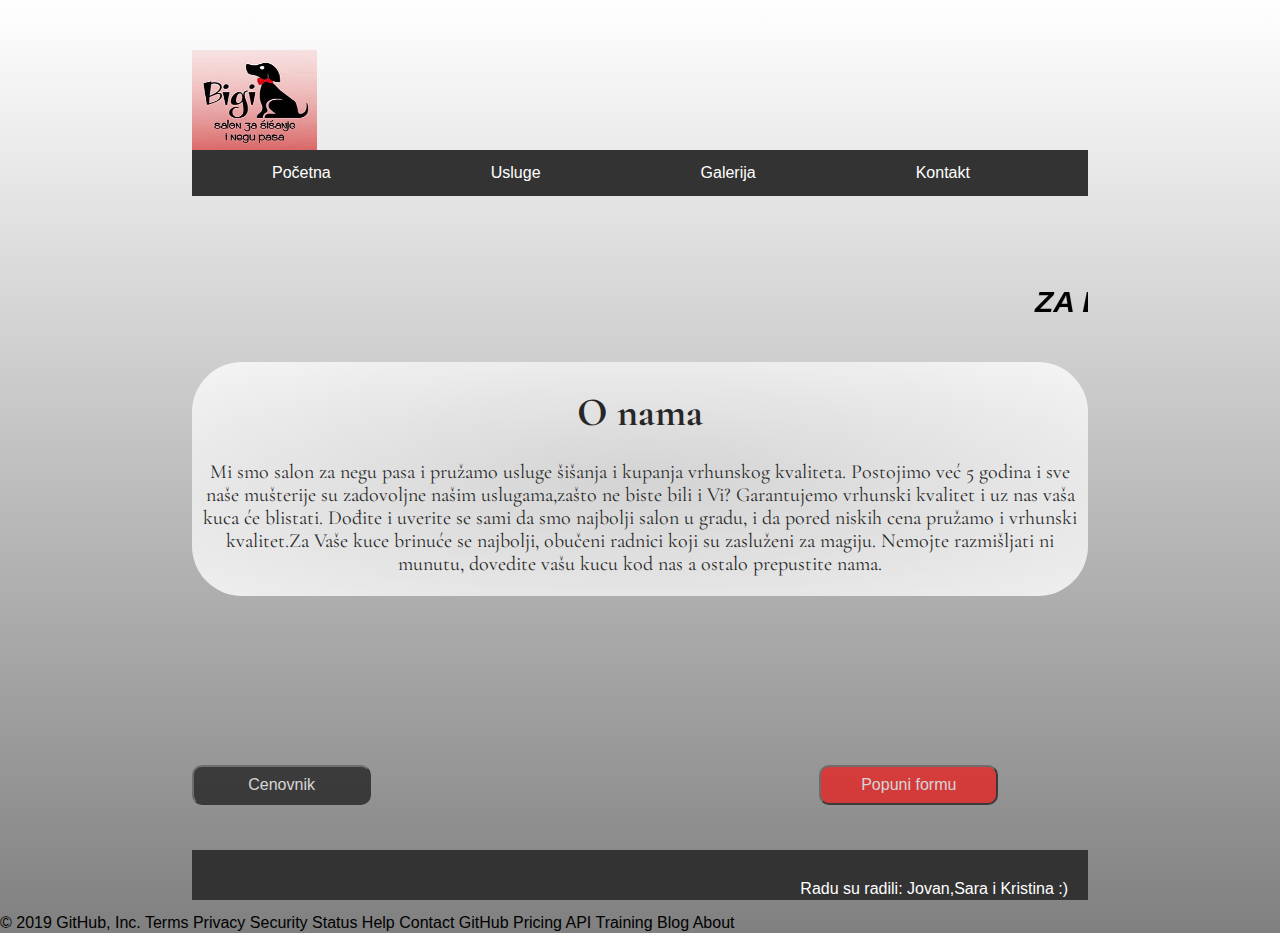
<file: index.html>
<html>
    <head>
        <meta charset="utf-8">
        <meta http-equiv="X-UA-Compatible" content="IE=edge">
        <meta name="viewport" content="width=device-width, initial-scale=1">
        
        <title>Salon za negu pasa</title>
        <!-- <link rel="icon" href="../img/logo2.png"> -->
        <link rel="stylesheet" type="text/css" href="css/normalize.css">
        <link rel="stylesheet" type="text/css" href="css/style.css">
        <link href="https://fonts.googleapis.com/css?family=Orbitron" rel="stylesheet">
        <link href="https://fonts.googleapis.com/css?family=Cormorant+Garamond" rel="stylesheet">
    </head>
    
    <body id="home">
        <div id="containerHome" class="clearfix">
          <header id="headHome">
              <div id="logo"></div>
              <div id="navbar">
                      <ul>
                      <li><a class="active" href="Index.html">Početna</a></li>
                      <div class="dropdown">    
                          <li class="dropbtn"><a href="#">Usluge</a></li>
                          <div class="dropdown-content">
                              <a href="Sisanje.html">Šišanje</a>    
                              <a href="Kupanje.html">Kupanje</a>        
                          </div> 
                      </div>    
                      <li><a href="Galerija.html">Galerija</a></li>
                      <li><a href="Kontakt.html">Kontakt</a></li>   
                  </ul>
              </div>          
          </header> 

          <div id="informacije">
             <marquee>ZA DRUGO KUČE <span id="popust">20% POPUSTA</span> NA ARANŽMAN!</marquee> 
          </div>     

          <div id="oNama" >
             <article id="osnovno2">

                <section id="oNamaNaslov">
                 <h1>O nama</h1>
                </section>

                <section id="text">
                  <p>
                 Mi smo salon za negu pasa i pružamo usluge šišanja i kupanja vrhunskog kvaliteta. Postojimo već 5 godina i sve naše mušterije su zadovoljne našim uslugama,zašto ne biste bili i Vi? Garantujemo vrhunski kvalitet i uz nas vaša kuca će blistati. Dođite i uverite se sami da smo najbolji salon u gradu, i da pored niskih cena pružamo i vrhunski kvalitet.Za Vaše kuce brinuće se najbolji, obučeni radnici koji su zasluženi za magiju. Nemojte razmišljati ni munutu, dovedite vašu kucu kod nas a ostalo prepustite nama.     
                  </p>             
                </section> 
              </article> 
          </div>

        <div id="dugmad" >
            <button id="cenovnik">Cenovnik</button>
            <button id="forma">Popuni formu</button>     
        </div>
       
        <div id="cena">  
         
        </div>
        
        <form id="konForma1">
        <fieldset>
            <legend>Kontaktiraj nas:</legend>

             <label>Vaše Ime i Prezime:</label><br>
             <input id="imePrezime" type="text" placeholder="Unesite Vaše ime i prezime" required>
             <br>

             <label>E-mail:</label><br>
             <input id="email" type="email" placeholder="Unesite Vaš e-mail" required >
             <br>

             <label>Označite vrstu proizvoda koja vas zanima:</label>
             <br>

             <input type="checkbox">Šišanje<br>
             <input type="checkbox">Kupanje<br>

             <label>Mobilni:</label><br>
             <input id="phone" type="tel" placeholder="(+381)" required><br>

             <label>Javljate se kao:</label><br>
             
             <input type="radio" name="aa">Fizičko lice
             <input type="radio" name="aa">Pravno lice <br>

             <label>Poruka</label><br>
             <textarea></textarea><br>

             <input id="send" type="submit" value="Pošalji">
             <input type="reset" value="Izbriši">

        </fieldset>
        </form>
            
    <footer>
        <p>Radu su radili: Jovan,Sara i Kristina :)</p>     
    </footer>    
                
    </div>  
      <script src="js/jquery-3.1.1.js"></script> 
      <script src="js/java.js"></script>    
    </body>
</html>
© 2019 GitHub, Inc.
Terms
Privacy
Security
Status
Help
Contact GitHub
Pricing
API
Training
Blog
About
</file>
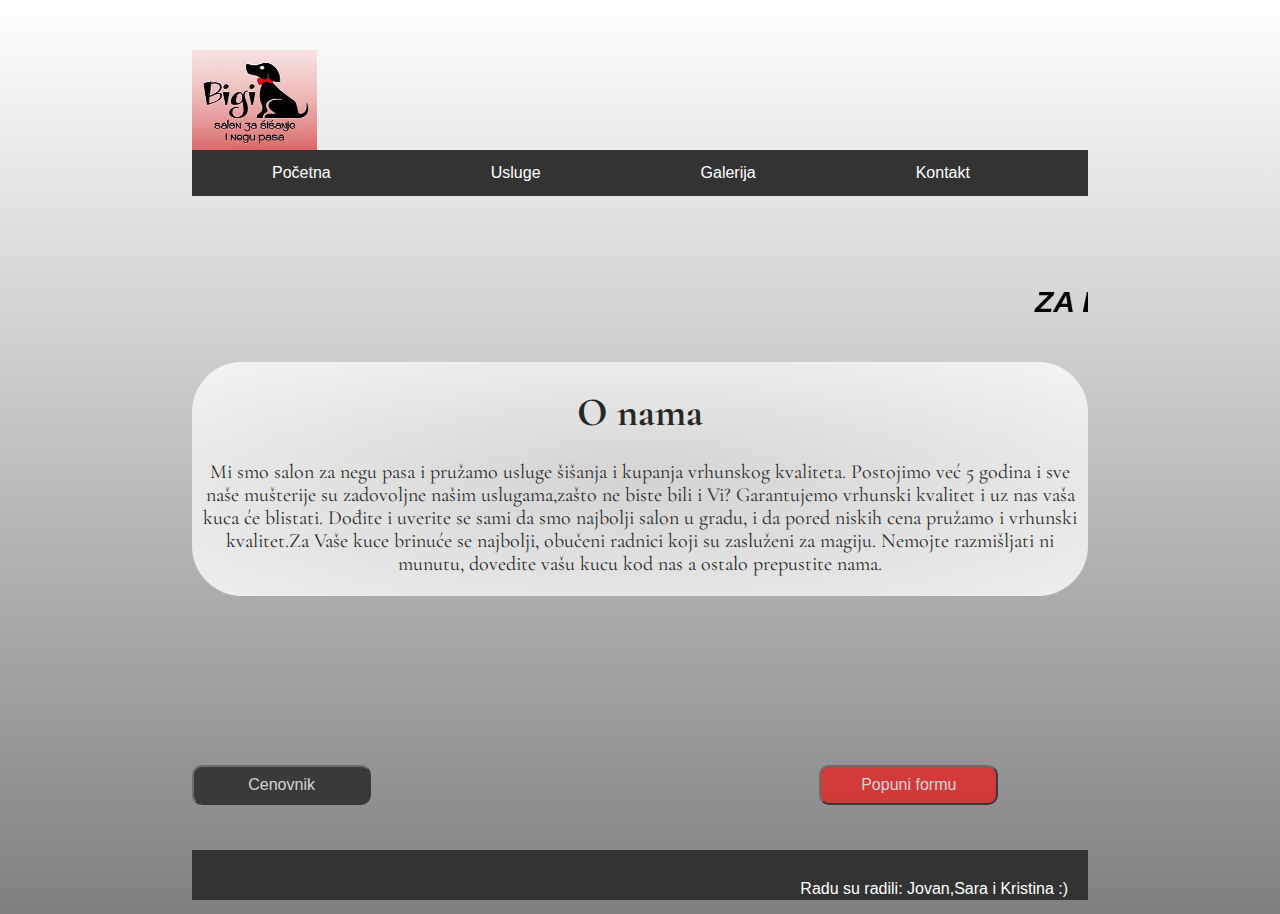
<file: Index.html>
<html>
    <head>
        <meta charset="utf-8">
        <meta http-equiv="X-UA-Compatible" content="IE=edge">
        <meta name="viewport" content="width=device-width, initial-scale=1">
        
        <title>Salon za negu pasa</title>
        <!-- <link rel="icon" href="../img/logo2.png"> -->
        <link rel="stylesheet" type="text/css" href="css/normalize.css">
        <link rel="stylesheet" type="text/css" href="css/style.css">
        <link href="https://fonts.googleapis.com/css?family=Orbitron" rel="stylesheet">
        <link href="https://fonts.googleapis.com/css?family=Cormorant+Garamond" rel="stylesheet">
    </head>
    
    <body id="home">
        <div id="containerHome" class="clearfix">
          <header id="headHome">
              <div id="logo"></div>
              <div id="navbar">
                      <ul>
                      <li><a class="active" href="Index.html">Početna</a></li>
                      <div class="dropdown">    
                          <li class="dropbtn"><a href="#">Usluge</a></li>
                          <div class="dropdown-content">
                              <a href="Sisanje.html">Šišanje</a>    
                              <a href="Kupanje.html">Kupanje</a>        
                          </div> 
                      </div>    
                      <li><a href="Galerija.html">Galerija</a></li>
                      <li><a href="Kontakt.html">Kontakt</a></li>   
                  </ul>
              </div>          
          </header> 

          <div id="informacije">
             <marquee>ZA DRUGO KUČE <span id="popust">20% POPUSTA</span> NA ARANŽMAN!</marquee> 
          </div>     

          <div id="oNama" >
             <article id="osnovno2">

                <section id="oNamaNaslov">
                 <h1>O nama</h1>
                </section>

                <section id="text">
                  <p>
                 Mi smo salon za negu pasa i pružamo usluge šišanja i kupanja vrhunskog kvaliteta. Postojimo već 5 godina i sve naše mušterije su zadovoljne našim uslugama,zašto ne biste bili i Vi? Garantujemo vrhunski kvalitet i uz nas vaša kuca će blistati. Dođite i uverite se sami da smo najbolji salon u gradu, i da pored niskih cena pružamo i vrhunski kvalitet.Za Vaše kuce brinuće se najbolji, obučeni radnici koji su zasluženi za magiju. Nemojte razmišljati ni munutu, dovedite vašu kucu kod nas a ostalo prepustite nama.     
                  </p>             
                </section> 
              </article> 
          </div>

        <div id="dugmad" >
            <button id="cenovnik">Cenovnik</button>
            <button id="forma">Popuni formu</button>     
        </div>
       
        <div id="cena">  
         
        </div>
        
        <form id="konForma1">
        <fieldset>
            <legend>Kontaktiraj nas:</legend>

             <label>Vaše Ime i Prezime:</label><br>
             <input id="imePrezime" type="text" placeholder="Unesite Vaše ime i prezime" required>
             <br>

             <label>E-mail:</label><br>
             <input id="email" type="email" placeholder="Unesite Vaš e-mail" required >
             <br>

             <label>Označite vrstu proizvoda koja vas zanima:</label>
             <br>

             <input type="checkbox">Šišanje<br>
             <input type="checkbox">Kupanje<br>

             <label>Mobilni:</label><br>
             <input id="phone" type="tel" placeholder="(+381)" required><br>

             <label>Javljate se kao:</label><br>
             
             <input type="radio" name="aa">Fizičko lice
             <input type="radio" name="aa">Pravno lice <br>

             <label>Poruka</label><br>
             <textarea></textarea><br>

             <input id="send" type="submit" value="Pošalji">
             <input type="reset" value="Izbriši">

        </fieldset>
        </form>
            
    <footer>
        <p>Radu su radili: Jovan,Sara i Kristina :)</p>     
    </footer>    
                
    </div>  
      <script src="js/jquery-3.1.1.js"></script> 
      <script src="js/java.js"></script>    
    </body>
</html>
</file>
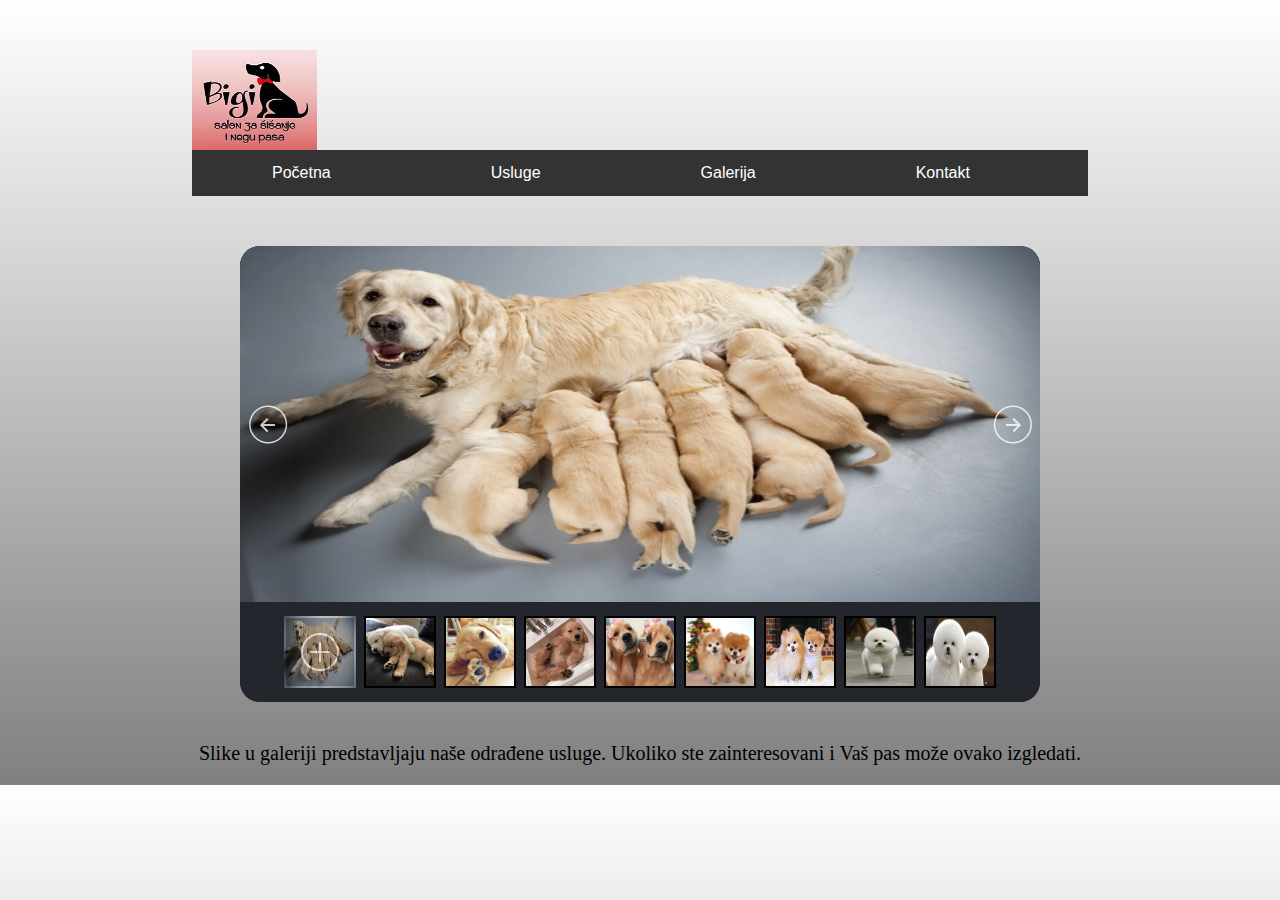
<file: Galerija.html>
<!DOCTYPE html>
<html>
<head>
    <meta charset="utf-8">
    <meta name="viewport" content="width=device-width, initial-scale=1.0">
    <title>Salon za negu pasa</title>
    <link rel="icon" href="img/logo2.png">
    <link rel="stylesheet" type="text/css" href="css/normalize.css">
    <link rel="stylesheet" type="text/css" href="css/style.css">
    
</head>
<body id="gal" style="padding:0px; margin:0px; background-color:#fff;font-family:helvetica, arial, verdana, sans-serif">
    
   <div id="containerHome" class="clearfix">
        <header id="headHome">
            <div id="logo"></div>
            <nav>

                    <ul>
                    <li><a class="active" href="Index.html">Početna</a></li>
                    <div class="dropdown">    
                        <li class="dropbtn"><a href="#">Usluge</a></li>
                        <div class="dropdown-content">
                            <a href="Sisanje.html">Šišanje</a>    
                            <a href="Kupanje.html">Kupanje</a>       
                        </div> 
                    </div>   
                    <li><a href="Galerija.html">Galerija</a></li>
                    <li><a href="Kontakt.html">Kontakt</a></li>   
                </ul>
            </nav>
        
        </header>
    <script src="js/jquery-1.11.3.min.js" type="text/javascript"></script>
    <script src="js/jssor.slider-21.1.6.mini.js" type="text/javascript"></script>
    
    <script type="text/javascript">
        jQuery(document).ready(function ($) {

            var jssor_1_SlideshowTransitions = [
              {$Duration:1200,x:0.3,$During:{$Left:[0.3,0.7]},$Easing:{$Left:$Jease$.$InCubic,$Opacity:$Jease$.$Linear},$Opacity:2},
              {$Duration:1200,x:-0.3,$SlideOut:true,$Easing:{$Left:$Jease$.$InCubic,$Opacity:$Jease$.$Linear},$Opacity:2},
              {$Duration:1200,x:-0.3,$During:{$Left:[0.3,0.7]},$Easing:{$Left:$Jease$.$InCubic,$Opacity:$Jease$.$Linear},$Opacity:2},
              {$Duration:1200,x:0.3,$SlideOut:true,$Easing:{$Left:$Jease$.$InCubic,$Opacity:$Jease$.$Linear},$Opacity:2},
              {$Duration:1200,y:0.3,$During:{$Top:[0.3,0.7]},$Easing:{$Top:$Jease$.$InCubic,$Opacity:$Jease$.$Linear},$Opacity:2},
              {$Duration:1200,y:-0.3,$SlideOut:true,$Easing:{$Top:$Jease$.$InCubic,$Opacity:$Jease$.$Linear},$Opacity:2},
              {$Duration:1200,y:-0.3,$During:{$Top:[0.3,0.7]},$Easing:{$Top:$Jease$.$InCubic,$Opacity:$Jease$.$Linear},$Opacity:2},
              {$Duration:1200,y:0.3,$SlideOut:true,$Easing:{$Top:$Jease$.$InCubic,$Opacity:$Jease$.$Linear},$Opacity:2},
              {$Duration:1200,x:0.3,$Cols:2,$During:{$Left:[0.3,0.7]},$ChessMode:{$Column:3},$Easing:{$Left:$Jease$.$InCubic,$Opacity:$Jease$.$Linear},$Opacity:2},
              {$Duration:1200,x:0.3,$Cols:2,$SlideOut:true,$ChessMode:{$Column:3},$Easing:{$Left:$Jease$.$InCubic,$Opacity:$Jease$.$Linear},$Opacity:2},
              {$Duration:1200,y:0.3,$Rows:2,$During:{$Top:[0.3,0.7]},$ChessMode:{$Row:12},$Easing:{$Top:$Jease$.$InCubic,$Opacity:$Jease$.$Linear},$Opacity:2},
              {$Duration:1200,y:0.3,$Rows:2,$SlideOut:true,$ChessMode:{$Row:12},$Easing:{$Top:$Jease$.$InCubic,$Opacity:$Jease$.$Linear},$Opacity:2},
              {$Duration:1200,y:0.3,$Cols:2,$During:{$Top:[0.3,0.7]},$ChessMode:{$Column:12},$Easing:{$Top:$Jease$.$InCubic,$Opacity:$Jease$.$Linear},$Opacity:2},
              {$Duration:1200,y:-0.3,$Cols:2,$SlideOut:true,$ChessMode:{$Column:12},$Easing:{$Top:$Jease$.$InCubic,$Opacity:$Jease$.$Linear},$Opacity:2},
              {$Duration:1200,x:0.3,$Rows:2,$During:{$Left:[0.3,0.7]},$ChessMode:{$Row:3},$Easing:{$Left:$Jease$.$InCubic,$Opacity:$Jease$.$Linear},$Opacity:2},
              {$Duration:1200,x:-0.3,$Rows:2,$SlideOut:true,$ChessMode:{$Row:3},$Easing:{$Left:$Jease$.$InCubic,$Opacity:$Jease$.$Linear},$Opacity:2},
              {$Duration:1200,x:0.3,y:0.3,$Cols:2,$Rows:2,$During:{$Left:[0.3,0.7],$Top:[0.3,0.7]},$ChessMode:{$Column:3,$Row:12},$Easing:{$Left:$Jease$.$InCubic,$Top:$Jease$.$InCubic,$Opacity:$Jease$.$Linear},$Opacity:2},
              {$Duration:1200,x:0.3,y:0.3,$Cols:2,$Rows:2,$During:{$Left:[0.3,0.7],$Top:[0.3,0.7]},$SlideOut:true,$ChessMode:{$Column:3,$Row:12},$Easing:{$Left:$Jease$.$InCubic,$Top:$Jease$.$InCubic,$Opacity:$Jease$.$Linear},$Opacity:2},
              {$Duration:1200,$Delay:20,$Clip:3,$Assembly:260,$Easing:{$Clip:$Jease$.$InCubic,$Opacity:$Jease$.$Linear},$Opacity:2},
              {$Duration:1200,$Delay:20,$Clip:3,$SlideOut:true,$Assembly:260,$Easing:{$Clip:$Jease$.$OutCubic,$Opacity:$Jease$.$Linear},$Opacity:2},
              {$Duration:1200,$Delay:20,$Clip:12,$Assembly:260,$Easing:{$Clip:$Jease$.$InCubic,$Opacity:$Jease$.$Linear},$Opacity:2},
              {$Duration:1200,$Delay:20,$Clip:12,$SlideOut:true,$Assembly:260,$Easing:{$Clip:$Jease$.$OutCubic,$Opacity:$Jease$.$Linear},$Opacity:2}
            ];

            var jssor_1_options = {
              $AutoPlay: true,
              $SlideshowOptions: {
                $Class: $JssorSlideshowRunner$,
                $Transitions: jssor_1_SlideshowTransitions,
                $TransitionsOrder: 1
              },
              $ArrowNavigatorOptions: {
                $Class: $JssorArrowNavigator$
              },
              $ThumbnailNavigatorOptions: {
                $Class: $JssorThumbnailNavigator$,
                $Cols: 10,
                $SpacingX: 8,
                $SpacingY: 8,
                $Align: 360
              }
            };

            var jssor_1_slider = new $JssorSlider$("jssor_1", jssor_1_options);

            /*responsive code begin*/
            /*you can remove responsive code if you don't want the slider scales while window resizing*/
            function ScaleSlider() {
                var refSize = jssor_1_slider.$Elmt.parentNode.clientWidth;
                if (refSize) {
                    refSize = Math.min(refSize, 800);
                    jssor_1_slider.$ScaleWidth(refSize);
                }
                else {
                    window.setTimeout(ScaleSlider, 30);
                }
            }
            ScaleSlider();
            $(window).bind("load", ScaleSlider);
            $(window).bind("resize", ScaleSlider);
            $(window).bind("orientationchange", ScaleSlider);
            /*responsive code end*/
        });
    </script>

    <style>
        /* jssor slider arrow navigator skin 05 css */
        /*
        .jssora05l                  (normal)
        .jssora05r                  (normal)
        .jssora05l:hover            (normal mouseover)
        .jssora05r:hover            (normal mouseover)
        .jssora05l.jssora05ldn      (mousedown)
        .jssora05r.jssora05rdn      (mousedown)
        .jssora05l.jssora05lds      (disabled)
        .jssora05r.jssora05rds      (disabled)
        */
        .jssora05l, .jssora05r {
            display: block;
            position: absolute;
            /* size of arrow element */
            width: 40px;
            height: 40px;
            cursor: pointer;
            background: url('img/a17.png') no-repeat;
            overflow: hidden;
        }
        .jssora05l { background-position: -10px -40px; }
        .jssora05r { background-position: -70px -40px; }
        .jssora05l:hover { background-position: -130px -40px; }
        .jssora05r:hover { background-position: -190px -40px; }
        .jssora05l.jssora05ldn { background-position: -250px -40px; }
        .jssora05r.jssora05rdn { background-position: -310px -40px; }
        .jssora05l.jssora05lds { background-position: -10px -40px; opacity: .3; pointer-events: none; }
        .jssora05r.jssora05rds { background-position: -70px -40px; opacity: .3; pointer-events: none; }
        /* jssor slider thumbnail navigator skin 01 css *//*.jssort01 .p            (normal).jssort01 .p:hover      (normal mouseover).jssort01 .p.pav        (active).jssort01 .p.pdn        (mousedown)*/.jssort01 .p {    position: absolute;    top: 0;    left: 0;    width: 72px;    height: 72px;}.jssort01 .t {    position: absolute;    top: 0;    left: 0;    width: 100%;    height: 100%;    border: none;}.jssort01 .w {    position: absolute;    top: 0px;    left: 0px;    width: 100%;    height: 100%;}.jssort01 .c {    position: absolute;    top: 0px;    left: 0px;    width: 68px;    height: 68px;    border: #000 2px solid;    box-sizing: content-box;    background: url('img/t01.png') -800px -800px no-repeat;    _background: none;}.jssort01 .pav .c {    top: 2px;    _top: 0px;    left: 2px;    _left: 0px;    width: 68px;    height: 68px;    border: #000 0px solid;    _border: #fff 2px solid;    background-position: 50% 50%;}.jssort01 .p:hover .c {    top: 0px;    left: 0px;    width: 70px;    height: 70px;    border: #fff 1px solid;    background-position: 50% 50%;}.jssort01 .p.pdn .c {    background-position: 50% 50%;    width: 68px;    height: 68px;    border: #000 2px solid;}* html .jssort01 .c, * html .jssort01 .pdn .c, * html .jssort01 .pav .c {    /* ie quirks mode adjust */    width /**/: 72px;    height /**/: 72px;}
    </style>

    <div id="jssor_1" style="border-radius: 20px; position: relative; margin: 0 auto; top: 50px; left: 0px; width: 800px; height: 456px; overflow: hidden; visibility: hidden; background-color: #24262e;">



        <!-- Loading Screen -->
        <div data-u="loading" style="position: absolute; top: 0px; left: 0px;">
            <div style="filter: alpha(opacity=70); opacity: 0.7; position: absolute; display: block; top: 0px; left: 0px; width: 100%; height: 100%;"></div>
            <div style="position:absolute;display:block;background:url('img/loading.gif') no-repeat center center;top:0px;left:0px;width:100%;height:100%;"></div>
        </div>

        <div data-u="slides" style="cursor: default; position: relative; top: 0px; left: 0px; width: 800px; height: 356px; overflow: hidden;">
            <div data-p="144.50">
                <img data-u="image" src="img/img1.jpg" width="800" height="356" />
                <img data-u="thumb" src="img/img1.jpg" width="72" height="72" />
            </div>
            <div data-p="144.50" style="display: none;">
                <img data-u="image" src="img/img2.jpg" width="800" height="356" />
                <img data-u="thumb" src="img/img2.jpg" width="72" height="72" />
            </div>
            <div data-p="144.50" style="display: none;">
                <img data-u="image" src="img/img3.jpg" width="800" height="356" />
                <img data-u="thumb" src="img/img3.jpg" width="72" height="72" />
            </div>
            <div data-p="144.50" style="display: none;">
                <img data-u="image" src="img/img4.jpg" width="800" height="356"/>
                <img data-u="thumb" src="img/img4.jpg" width="72" height="72" />
            </div>
            <div data-p="144.50" style="display: none;">
                <img data-u="image" src="img/img5.jpg" width="800" height="356" />
                <img data-u="thumb" src="img/img5.jpg" width="72" height="72" />
            </div>
            <div data-p="144.50" style="display: none;">
                <img data-u="image" src="img/img6.jpg" width="800" height="356"/>
                <img data-u="thumb" src="img/img6.jpg" width="72" height="72" />
            </div>
            <div data-p="144.50" style="display: none;">
                <img data-u="image" src="img/img7.jpg" width="800" height="356" />
                <img data-u="thumb" src="img/img7.jpg" width="72" height="72"/>
            </div>
            <div data-p="144.50" style="display: none;">
                <img data-u="image" src="img/img8.jpg" width="800" height="356" />
                <img data-u="thumb" src="img/img8.jpg"width="72" height="72" />
            </div>
            <div data-p="144.50" style="display: none;">
                <img data-u="image" src="img/img9.jpg" width="800" height="356" />
                <img data-u="thumb" src="img/img9.jpg" width="72" height="72" />
            </div>
            <a data-u="any" href="http://www.jssor.com" style="display:none">Image Gallery</a>
        </div>
        <!-- Thumbnail Navigator -->
        <div data-u="thumbnavigator" class="jssort01" style="position:absolute;left:0px;bottom:0px;width:800px;height:100px;" data-autocenter="1">
            <!-- Thumbnail Item Skin Begin -->
            <div data-u="slides" style="cursor: default;">
                <div data-u="prototype" class="p">
                    <div class="w">
                        <div data-u="thumbnailtemplate" class="t"></div>
                    </div>
                    <div class="c"></div>
                </div>
            </div>
            <!-- Thumbnail Item Skin End -->
        </div>
        <!-- Arrow Navigator -->
        <span data-u="arrowleft" class="jssora05l" style="top:158px;left:8px;width:40px;height:40px;"></span>
        <span data-u="arrowright" class="jssora05r" style="top:158px;right:8px;width:40px;height:40px;"></span>
    </div>
       
    <div id="opis">
       <p>Slike u galeriji predstavljaju naše odrađene usluge. Ukoliko ste zainteresovani i Vaš pas može ovako izgledati.</p>
       
       
       </div>   
    <!-- #endregion Jssor Slider End -->
    </div>   
</body>
</html>
</file>
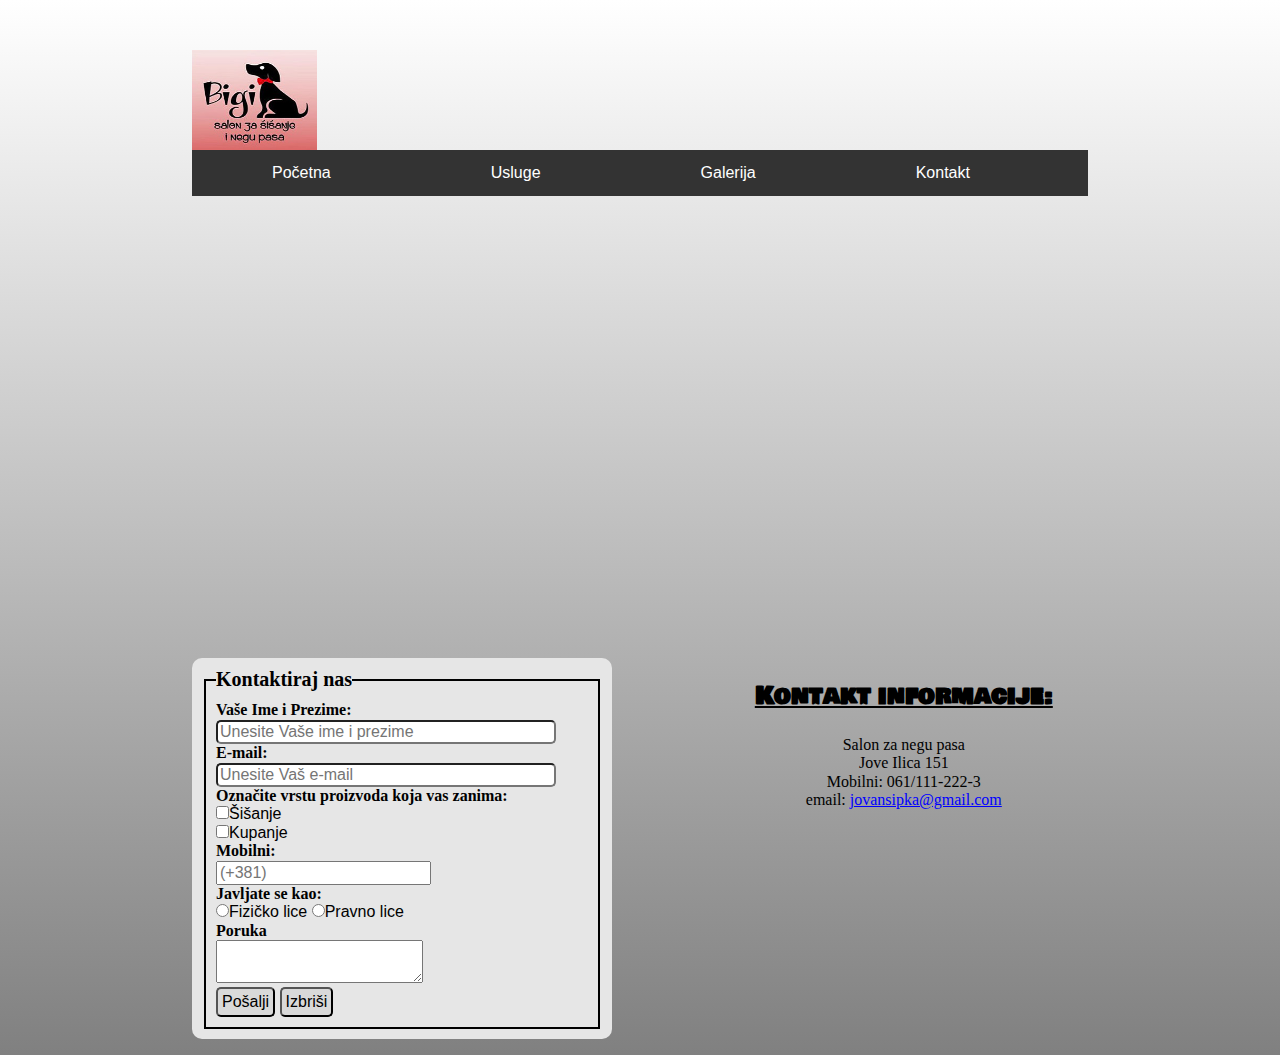
<file: Kontakt.html>
<html>
<head>
    <meta charset="utf-8">
    <meta http-equiv="X-UA-Compatible" content="IE=edge">
    <meta name="viewport" content="width=device-width, initial-scale=1">
    <title>Salon za negu pasa</title>
    <link rel="icon" href="img/logo2.png">
    <link rel="stylesheet" type="text/css" href="css/normalize.css">
    <link rel="stylesheet" type="text/css" href="css/style.css">
    <link href="https://fonts.googleapis.com/css?family=Bowlby+One+SC" rel="stylesheet">
</head>

<body id="kontakt">
<div id="containerHome" class="clearfix">

    <header id="headHome">
        <div id="logo"></div>
        <nav>
            <ul>
                <li><a class="active" href="Index.html">Početna</a></li>
                <div class="dropdown">
                    <li class="dropbtn"><a href="#">Usluge</a></li>
                    <div class="dropdown-content">
                        <a href="Sisanje.html">Šišanje</a>
                        <a href="Kupanje.html">Kupanje</a>
                    </div>
                </div>
                <li><a href="Galerija.html">Galerija</a></li>
                <li><a href="Kontakt.html">Kontakt</a></li>
            </ul>
        </nav>
    </header>

    <div id="map">
        <p>
            <iframe src="https://www.google.com/maps/embed?pb=!1m18!1m12!1m3!1d2832.3995876675363!2d20.47303891525136!3d44.7726583790989!2m3!1f0!2f0!3f0!3m2!1i1024!2i768!4f13.1!3m3!1m2!1s0x475a70576248bf79%3A0xadaf5cff042d3bd0!2z0KTQsNC60YPQu9GC0LXRgiDQvtGA0LPQsNC90LjQt9Cw0YbQuNC-0L3QuNGFINC90LDRg9C60LA!5e0!3m2!1ssr!2srs!4v1573676637234!5m2!1ssr!2srs"
                    width=100% height="400" frameborder="0" style="border:0;" allowfullscreen=""></iframe>
        </p>
    </div>


    <form id="konForma">
        <fieldset>
            <legend>Kontaktiraj nas</legend>

            <label>Vaše Ime i Prezime:</label><br>
            <input id="imePrezime" type="text" placeholder="Unesite Vaše ime i prezime" required>
            <br>

            <label>E-mail:</label><br>
            <input id="email" type="email" placeholder="Unesite Vaš e-mail" required>
            <br>

            <label>Označite vrstu proizvoda koja vas zanima:</label>
            <br>

            <input type="checkbox">Šišanje<br>
            <input type="checkbox">Kupanje<br>

            <label>Mobilni:</label><br>
            <input id="phone" type="tel" placeholder="(+381)" required><br>

            <label>Javljate se kao:</label><br>

            <input type="radio" name="aa">Fizičko lice
            <input type="radio" name="aa">Pravno lice <br>

            <label>Poruka</label><br>
            <textarea></textarea><br>

            <input id="send" type="submit" value="Pošalji">
            <input type="reset" value="Izbriši">

        </fieldset>
    </form>


    <div id="kontInfo">
        <h2 id="hkont">Kontakt informacije:</h2>
        <p id="info1">
            Salon za negu pasa<br>
            Jove Ilica 151<br>
            Mobilni: 061/111-222-3<br>
            email: <span id="e1">jovansipka@gmail.com</span><br>
        </p>
    </div>
</div>


<script src="js/jquery-3.1.1.js"></script>
<script src="js/java.js"></script>


</body>


</html>
</file>
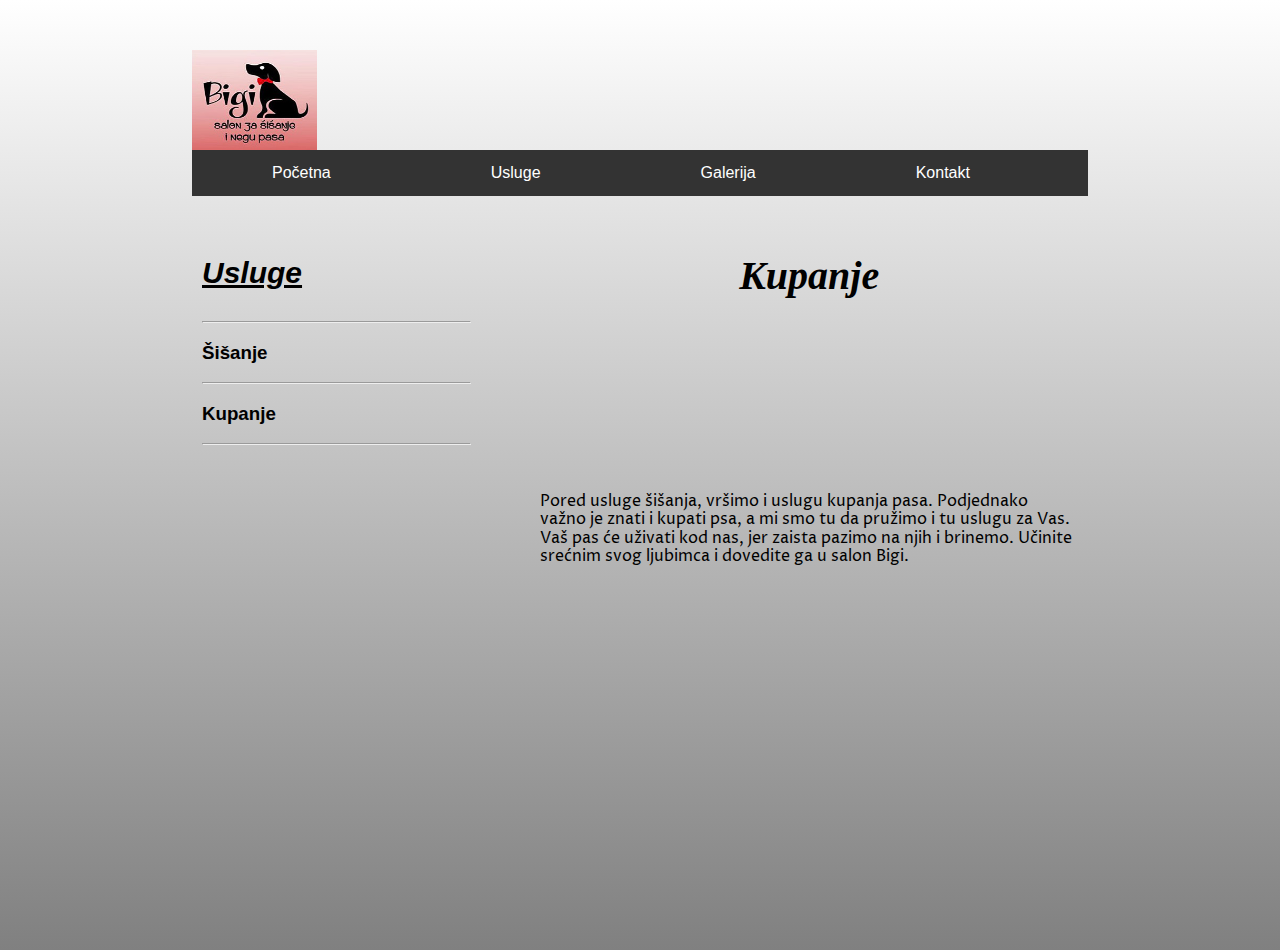
<file: Kupanje.html>
<html>
<head>
    <meta charset="utf-8">
    <meta http-equiv="X-UA-Compatible" content="IE=edge">
    <meta name="viewport" content="width=device-width, initial-scale=1">
    <title>Salon za negu pasa</title>
    <link rel="icon" href="img/logo2.png">
    <link rel="stylesheet" type="text/css" href="css/style.css">
    <link rel="stylesheet" type="text/css" href="css/normalize.css">
    <link href="https://fonts.googleapis.com/css?family=Proza+Libre" rel="stylesheet">
</head>

<body id="Usluge">
    <div id="containerHome" class="clearfix">
        <header id="headHome">
            <div id="logo"></div>
            <nav>
                <ul>
                    <li><a class="active" href="Index.html">Početna</a></li>
                    <div class="dropdown">    
                        <li class="dropbtn"><a href="#">Usluge</a></li>
                        <div class="dropdown-content">
                            <a href="Sisanje.html">Šišanje</a>    
                            <a href="Kupanje.html">Kupanje</a>        
                        </div> 
                    </div> 
                    <li><a href="Galerija.html">Galerija</a></li>
                    <li><a href="Kontakt.html">Kontakt</a></li>   
                </ul>
            </nav>
        </header>

      <div id="leva">
        <h3 class="proNa">Usluge</h3><hr>
        <h3><a href="Sisanje.html">Šišanje</a></h3><hr>
        <h3><a href="Kupanje.html">Kupanje</a></h3><hr> 
      </div>

 
      <div id="desna">
        <h1 class="naslovi">Kupanje</h1>    
        <iframe id="usluge" src="https://www.youtube.com/embed/KGTSd5pOzH4" frameborder="0" allow="accelerometer; autoplay; encrypted-media; gyroscope; picture-in-picture" allowfullscreen></iframe>
        <p class="pro">Pored usluge šišanja, vršimo i uslugu kupanja pasa. Podjednako važno je znati i kupati psa, a mi smo tu da pružimo i tu uslugu za Vas. Vaš pas će uživati kod nas, jer zaista pazimo na njih i brinemo. Učinite srećnim svog ljubimca i dovedite ga u salon Bigi. </p>           
      </div>



    </div> 
  </body>
</html>
</file>
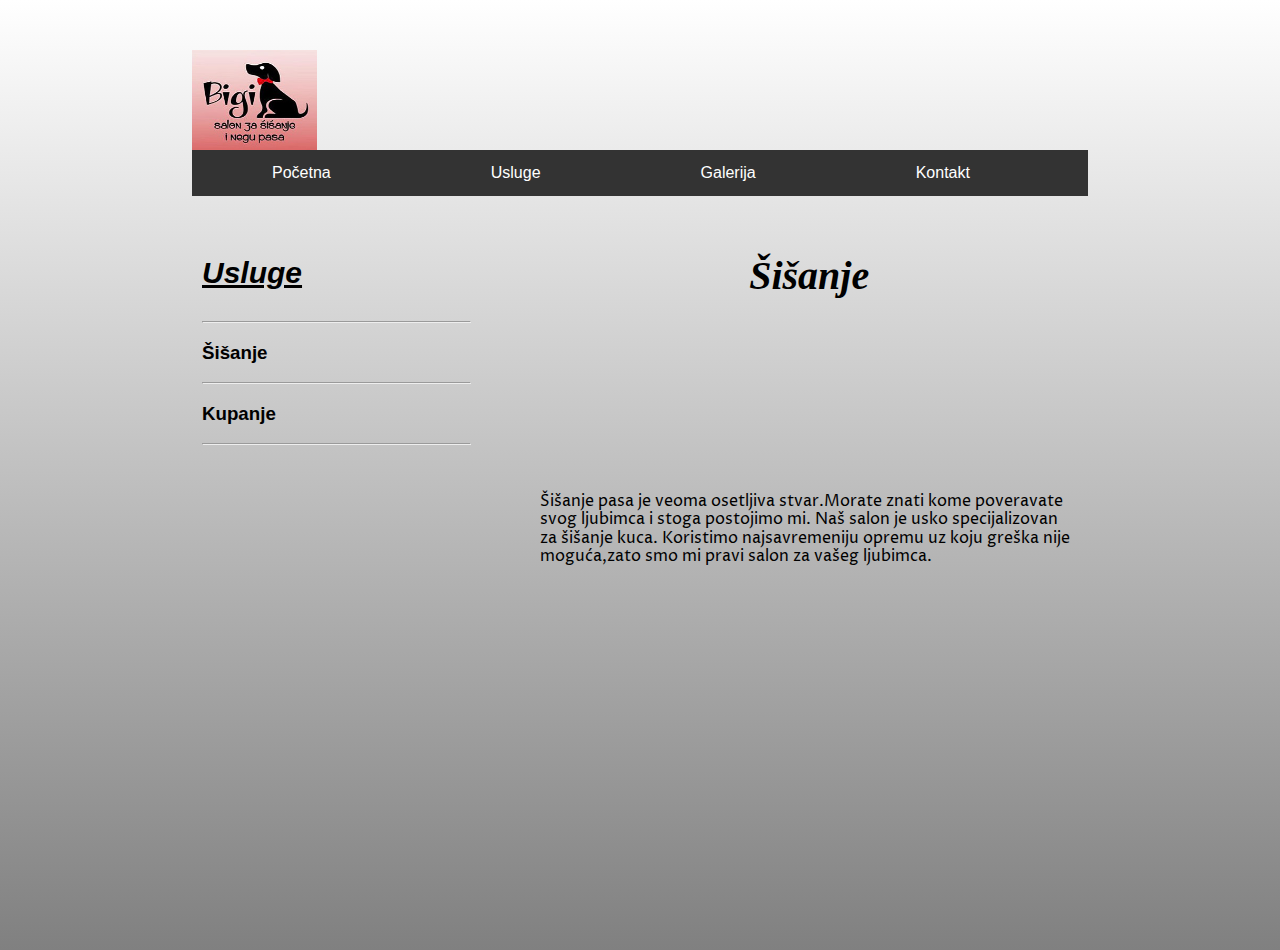
<file: Sisanje.html>
<html>
<head>
    <meta charset="utf-8">
    <meta http-equiv="X-UA-Compatible" content="IE=edge">
    <meta name="viewport" content="width=device-width, initial-scale=1">
    <title>Salon za negu pasa</title>
    <link rel="icon" href="img/logo2.png">
    <link rel="stylesheet" type="text/css" href="css/style.css">
    <link rel="stylesheet" type="text/css" href="css/normalize.css">
    <link href="https://fonts.googleapis.com/css?family=Proza+Libre" rel="stylesheet">
</head>


<body id="Usluge">
    <div id="containerHome" class="clearfix">
        <header id="headHome">
            <div id="logo"></div>
            <div>
                <ul>
                    <li><a class="active" href="Index.html">Početna</a></li>
                    <div class="dropdown">    
                        <li class="dropbtn"><a href="#">Usluge</a></li>
                        <div class="dropdown-content">
                            <a href="Sisanje.html">Šišanje</a>    
                            <a href="Kupanje.html">Kupanje</a>        
                        </div> 
                    </div>   
                    <li><a href="Galerija.html">Galerija</a></li>
                    <li><a href="Kontakt.html">Kontakt</a></li>   
                </ul>
            </div>
        </header>

      <div id="leva">
        <h3 class="proNa">Usluge</h3><hr>
        <h3><a href="Sisanje.html">Šišanje</a></h3><hr>
        <h3><a href="Kupanje.html">Kupanje</a></h3><hr>
      </div>

      <div id="desna">
        <h1 class="naslovi">Šišanje</h1>    
        <iframe id="usluge"src="https://www.youtube.com/embed/vOe3pBLvFUE" frameborder="0" allow="accelerometer; autoplay; encrypted-media; gyroscope; picture-in-picture" allowfullscreen></iframe>
        <p class="pro">Šišanje pasa je veoma osetljiva stvar.Morate znati kome poveravate svog ljubimca i stoga postojimo mi. Naš salon je usko specijalizovan za šišanje kuca. Koristimo najsavremeniju opremu uz koju greška nije moguća,zato smo mi pravi salon za vašeg ljubimca.</p>          
      </div>



    </div> 
  </body>
</html>
</file>
<file: css/style.css>
body#home{
    background: linear-gradient(white,gray);
    
}

#containerHome {
    /*max-width: 1000px;*/
    margin: 50px auto 0 auto;
}

#headHome {
    height: 10%;   
}


#logo{
    background: url( ../img/logo2.png) center no-repeat;
    background-size: cover;
    width: 14%;
    height: 100px;
  
}

nav{
    z-index: 2;
    /*display: flex;*/
}


ul {
    list-style-type: none;
    margin: 0;
    padding: 0;
    overflow: hidden;
    background-color: #333;
}

li {
    float: left;
}


li#right {
    float: right;
}
li#right a {
    display: block;
    color: white;
    text-align: center;
    padding: 14px 50px;
    text-decoration: none;
    
}


li a {
    display: block;
    color: white;
    text-align: center;
    padding: 14px 80px;
    text-decoration: none;
    
}


li a:hover {
    background-color: red;
}

#informacije{
    width: 100%;
    /*height: 5%;*/
    line-height: 30px;
    font-size: 30px;
    font-weight: bold;
    font-style: oblique;
    margin-top: 10%;
    position: relative;
    
}


#osnovno2{
    width: 100%;
    float: left;
    /*margin-top: 170px;*/
    background: radial-gradient(#d9d9d9,#fff);
    text-align: center;
    margin-top: 5%;
    margin-bottom: 5%;
    border-radius: 50px;
    opacity: 0.8; 
    font-family: 'Cormorant Garamond', serif;
    font-size: 20px;
    color: black;
    z-index: auto;
    /*z-index: 0;*/
}


div#dugmad{
   margin-top: 40%;
}


#cenovnik{
    margin-right: 50%;
    float: left;
}


#cenovnik:hover
{
    cursor: pointer;
}

.clearfix{
    /*content: "";*/
    display: table;
    /*clear: both;*/
    width: 70%;
}

#forma, #cenovnik {
    height: 40px;
    opacity: 0.6;
    color: white;
    border-radius: 10px;
    margin-top: 10%;
    
}

#forma{
    background: red;
    width: 20%;
}

#forma:hover {
    cursor: pointer;
}

#cenovnik{
    background: black;
    width: 20%;
}


body#kontakt{
    background: linear-gradient(white,gray);
    width: 100%;
    
}

#cena{
    display: none;
    position:absolute;
    margin-top: -750px;
    margin-left: 0px;
    background: url( ../img/cenovnik.jpg) center no-repeat;
    background-size: contain;
    height: 700px;
    width: 950px;
    border-radius: 30px;
}

#nalog #konforma{
    margin-left: 16px;
}


.dropdown-content {
    display: none;
    position: absolute;
    margin-top: 45px;
    margin-left: 220px;
    background-color: #f9f9f9;
    width: 22%;
    box-shadow: 0px 8px 16px 0px rgba(0,0,0,0.2);
    z-index: 4;
}

.dropdown-content a {
    color: black;
    padding: 12px 16px;
    text-decoration: none;
    display: block;
}

.dropdown-content a:hover {background-color: #f1f1f1}

.dropdown:hover .dropdown-content {
    display: block;
}

.dropdown:hover .dropbtn {
    background-color: #333;
}



/*Forma*/

#konForma {
    width:400px;
    margin-top: 30px;
    padding:10px;
    background: #e6e6e6;
    float:left;
    border-radius: 10px;
    
    
}
#konForma1 {
    display: none;
    position: absolute;
    margin-left: 395px;
    margin-top: -600px;;
    width:500px;
    padding:50px;
    background:radial-gradient(white,lightblue);
    border: solid 4px lightblue;
    border-radius: 60px;
    opacity: 1;
    z-index: 4;    
}

legend{
    font-family: 'Bitter', serif;
    font-weight: bold;
    font-size: 20px; 
}
label  {
    font-family: 'Bitter', serif;
    font-weight: bold;
}
input[type="text"], input[type="email"],input[type="number"]{
    width:340px;
    border-radius: 5px;
}
input[type="submit"],input[type="reset"]{
    border-radius: 5px;
    font-family: Arial, sans-serif;
    padding: 4px;
    margin-top: 4px;
    background-color: #d9d9d9;
}
input[type="submit"]:hover {
    background: lightgreen;     
    cursor: pointer;
    font-weight: bold;
}
input[type="reset"]:hover {
    background: red;
    cursor: pointer;
    font-weight: bold;
}
#kontInfo{
    font-family: 'Bowlby One SC', cursive;
    width:40%;
    float:right;
    margin-top:30px;
    padding: 5px;
    text-align: center;
    
}
#info1{
    font-family: 'Bitter', serif;
    padding:5px;
}
h2#hkont{
    text-decoration: underline;
    
}
span#e1{
    color: blue;
    text-decoration: underline;
}
span#e1:hover{
    color:#000080;
    cursor: pointer;
}
fieldset{
    border: solid 2px black;
    padding: 10px;
    
}
footer{
    background:#333;
    color:#fff;
    margin-top: 5%;
    padding:30px 20px 20px 20px;
}

footer p{
    margin-top: 0%;
    float: right;
    color: white;
}




/*Usluge*/

#leva {
    width:30%;
    float:left;
    margin-top: 20px;
    padding:10px;
}

#desna {
    width:60%;
    height: 100%;
    float:right;
    margin-top:20px;
    padding:10px;
}

#usluge{
    width:100%;
    height: 150%;
    /*position: relative;*/
    /*height:300px */
}

h1.naslovi {
    text-align: center;
    font-family: 'Anton', serif;
    font-size: 40px;
    font-style: italic;
}
h2.podnaslovi{
    text-align: center;
}


div#leva  a{
    text-decoration: none;
    color: black;
    
}

div#leva a:active {
    color: red;
    font-size: 30px;
}

.pro{
    font-family: 'Proza Libre', sans-serif;
}

h3.proNa {
   font-size: 30px;
    text-decoration:underline;
    font-style: oblique;
}

#opis{
    margin-top: 90px; 
    font-size: 20px;
    font-family: cursive;
    text-align: center;
    
}

body#gal{
    background: linear-gradient(white,gray);
}

#popust{
    color: crimson;
    font-family: "Orbitron", sans-serif;
}

body#Usluge{

    background: linear-gradient(white,gray);
    width: 100%;
    height: 100%;
    
}
</file>
